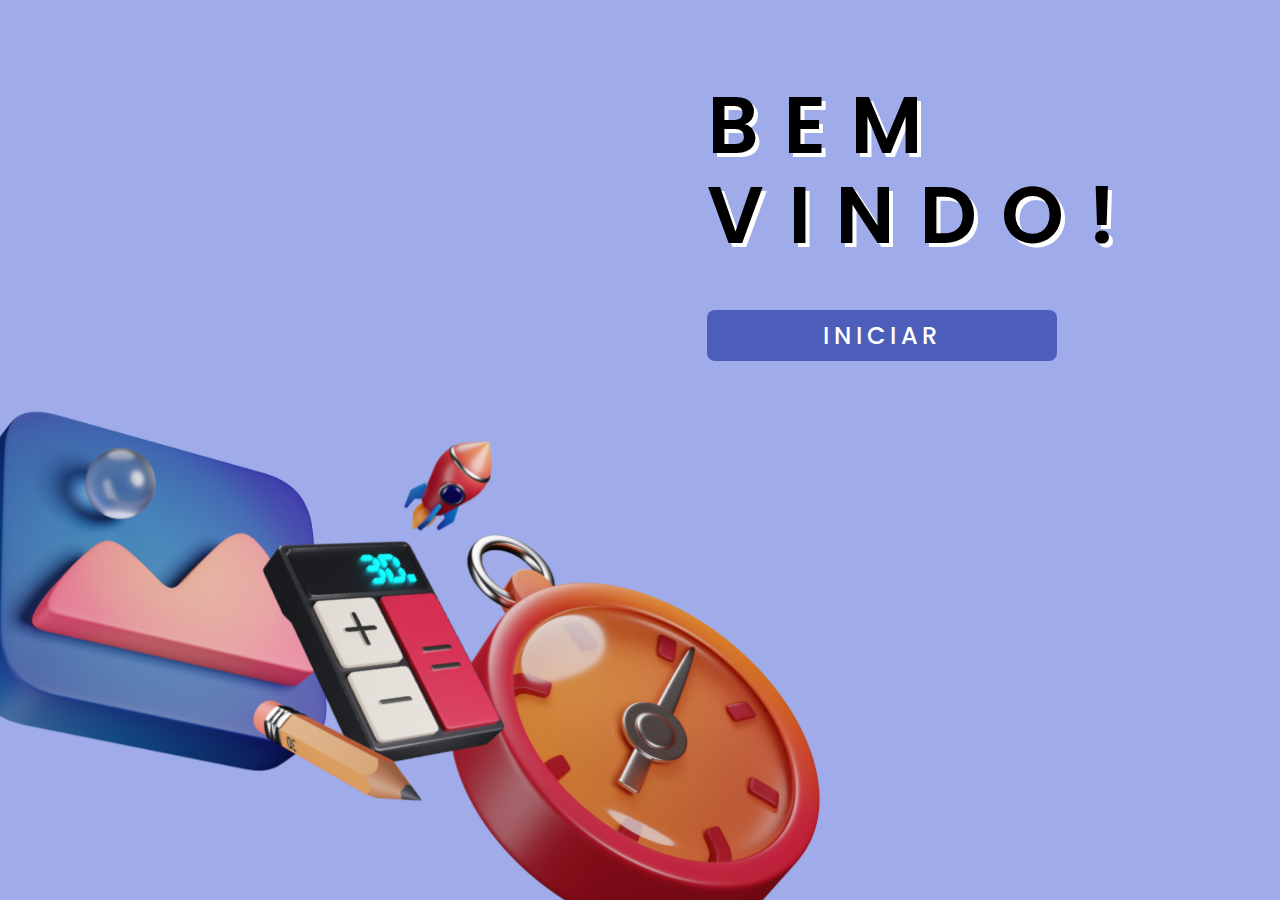
<file: index.html>
<!DOCTYPE html>

<html lang="en">
    <head>
        <meta charset="UTF-8">
        <meta name="viewport" content="width=device-width, initial-scale=1.0">
        <title>Simulador de movimentos</title>
        <link rel="stylesheet" href="style.css">
    </head>

    <body id="home">
        <div class="title-home">
            <div>
                <h1>
                    BEM <br>
                    VINDO!
                </h1>

                <a href="projetil.html">INICIAR</a>
            </div>
        </div>

        <img src="assets/home.svg" alt="home">
    </body>
</html>
</file>
<file: style.css>
@import url('https://fonts.googleapis.com/css2?family=Poppins:ital,wght@0,100;0,200;0,300;0,400;0,500;0,600;0,700;0,800;0,900;1,100;1,200;1,300;1,400;1,500;1,600;1,700;1,800;1,900&display=swap');

* {
  border: 0;
  padding: 0;
  margin: 0;
  box-sizing: border-box;
  list-style: none;
  text-decoration: none;
  font-family: "Poppins", sans-serif;
}

button, a {
  cursor: pointer;
  transition: all 500ms;
}

button:hover, a:hover {
  -webkit-transform: translateY(-3px);
  transform: translateY(-3px);
}

/* HEADER */

header {
  background-color: #4D5EBA;
  width: 100%;
  display: flex;
  align-items: center;
  justify-content: space-between;
  flex-wrap: wrap;
  min-height: 72px;
  padding: 20px 80px;
  gap: 12px;
}

@media screen and (max-width: 500px) {
  header {
    padding: 20px 40px;
  }
}

header h1 {
  font-size: 20px;
  font-weight: 600;
  color: #FAFAFA;
}

header .menu-buttons-container {
  gap: 12px;
  display: flex;
  align-items: center;
  justify-content: space-between;
}

header .menu-buttons {
  color: #FAFAFA;
  font-weight: 500;
  background-color: #4D5EBA;
  cursor: pointer;
  padding: 12px 24px;
  border-radius: 8px;
  width: fit-content;
  font-size: 16px;
}


header .menu-buttons a {
  color: #FAFAFA;
}

header .menu-buttons:hover {
  background-color: #414e98;
}

header .menu-buttons.active {
  color: #2F45BA;
  background-color: #FAFAFA;
}

header .menu-buttons.active:hover {
  background-color: #e4e4e4;
}

/* FOOTER */

footer {
  background-color: #7785D5;
  display: flex;
  align-items: center;
  justify-content: space-between;
  flex-wrap: wrap;
  gap: 24px;
  padding: 32px 80px;
  color: #FAFAFA;
}

@media screen and (max-width: 500px) {
  footer {
    padding: 32px 40px;
  }
}

footer .info-container h2, footer p, footer .devs-container h2, footer .devs p {
  font-size: 14px;
  margin-bottom: 12px;
}

footer .devs-container {
  display: flex;
  flex-direction: column;
}

footer .devs-list {
  display: flex; 
  column-gap: 32px;
  flex-wrap: wrap;
}

footer .dev {
  display: flex;
  gap: 12px;
}

footer .dev a img:hover {
  opacity: 80%;
}

/* SIMULATOR */

.simulator {
  display: flex;
  flex-direction: column;
  min-height: 100vh;
}

.container {
  background-color: #A0ACE9;
  width: 100%;
  display: flex;
  flex: 1;
  flex-direction: column;
  align-items: center;
  justify-content: center;
  padding: 40px;
}

.project-container, .plane-container {
  min-width: 70%;
  background-color: #fff;
  display: flex;
  gap: 32px;
  justify-content: space-around;
  padding: 32px;
  border-radius: 16px;
}

@media screen and (min-width: 1200px) {
  .project-container, .plane-container {
    min-width: 900px;
    max-width: 900px;
  }
}

.project-container {
  max-width: 900px;
}

@media screen and (max-width: 1100px) {
  .project-container, .plane-container {
    flex-direction: column;
  }
}

@media screen and (max-width: 600px) {
  .project-container, .plane-container {
    display: none;
  }
}

.not-available {
  display: none;
}

@media screen and (max-width: 600px) {
  .not-available {
    display: block;
    background-color: white;
    padding: 40px;
    border-radius: 16px;
    text-align: center;
  }
}

.graphic-img, .plane-graphic-img {
  display: flex;
  justify-content: space-between;
  border-radius: 12px;
  box-shadow: 0px 0px 12px 0px rgba(0, 0, 0, 0.146);
  padding: 12px;
  position: relative;
  width: 100%;
}

.plane-graphic-img {
  overflow: hidden;
}

.graphic-img-canvas {
  display: flex;
  align-items: end;
  justify-content: center;
  padding: 25px;
}

.graph-container {
  position: relative;
  width: 400px;
  height: 90%;
  display: flex;
}

.x-axis, .y-axis {
  position: absolute;
  background-color: #000;
}

.x-axis {
  width: 100%;
  height: 2px;
  bottom: 0;
  left: 0;
}

.x-axis::before {
  content: '';
  position: absolute;
  width: 0;
  height: 0;
  border-top: 5px solid transparent;
  border-bottom: 5px solid transparent;
  border-left: 10px solid #000;
  top: -3px;
  right: -10px;
}

.y-axis {
  width: 2px;
  height: 100%;
  top: 0;
  left: 0;
}

.y-axis::before {
  content: '';
  position: absolute;
  width: 0;
  height: 0;
  border-left: 5px solid transparent;
  border-right: 5px solid transparent;
  border-bottom: 10px solid #000;
  top: -10px;
  left: -4px;
}

.y-label {
  position: absolute;
  top: -0px;
  left: 15px;
  font-weight: bold;
  font-size: 16px;
}

.x-label {
  position: absolute;
  bottom: 5px;
  right: 5px;
  font-weight: bold;
  font-size: 16px;
}

#canvas {
  width: 99%;
}

.results, .results-plane {
  position: absolute;
  top: 12px;
  right: 12px;
  padding: 8px;
  background-color: rgba(255, 255, 255, 0.6);
  border-radius: 12px;
  display: flex;
  flex-direction: column;
  align-items: end;
  gap: 4px;
  z-index: 50;
}

.results span {
  font-size: 12px;
}

.results p {
  font-size: 13px;
}

.results-plane p {
  font-size: 10px;
}

.results-info-plane p {
  margin-bottom: 6px;
}

.time {
  height: 95%;
  display: flex;
  position: absolute;
  align-items: flex-end;
  z-index: 999;
}
.time p {
  font-size: 13px;
}

.question {
  margin-top: 5px;
}

.question a {
  display: flex;
  gap: 3px;
}

.question a img {
  width: 7%;
}

.results .question a span {
  color: #8F8F8F;
}

.downloadButton {
  display: flex;
  align-items: center;
  justify-content: flex-end;
}

.downloadButton button {
  background-color: #fff;
  border-radius: 8px;
  text-decoration: underline;
  font-size: 14px;
  font-weight: 500;
  cursor: pointer;
  width: fit-content;
  min-width: 100px;
  color: #F6A731;
  margin-top: 5px;
  display: flex;
  align-items: center;
  gap: 3px;
}

.downloadButton button img {
  width: 18%;
}


.graphic-info, .graphic-info-plane {
  font-size: 12px;
  font-weight: 500;
  width: 20%;
  display: flex;
  flex-direction: column;
  gap: 16px;
  min-width: fit-content;
}

.inputs-wrapper {
  display: flex;
  flex-direction: column;
  gap: 16px;
}

@media screen and (max-width: 1100px) {
  .graphic-info, .graphic-info-plane {
    flex-direction: row;
    width: 100%;
    align-items: end;
    flex-wrap: wrap;
  }

  .inputs-wrapper {
    flex-direction: row;
  }

  .graphic-info-item, .graphic-info-item-plane {
    width: 100%;
  }
}

.graphic-info p, .graphic-info-plane p {
  text-align: center;
  font-size: 12px;
  margin-bottom: 5px;
}

.graphic-info input, .graphic-info-plane input {
  border-radius: 8px;
  padding: 8px 12px;
  background: #FFF;
  box-shadow: 0px 0px 12px 0px rgba(0, 0, 0, 0.146);
  text-align: center;
  width: 100%;
}

.graphic-info-plane .buttons-wrapper {
  display: flex;
  flex-direction: column;
  gap: 8px;
}

@media screen and (max-width: 1100px) {
  .graphic-info-plane .buttons-wrapper {
    flex-direction: row;
  }
}

.graphic-info button, .graphic-info-plane button {
  border-radius: 8px;
  background: #F6A731;
  display: flex;
  padding: 8px 12px;
  justify-content: center;
  align-items: center;
  gap: 10px;
  color: #fff;
  font-size: 14px;
  font-weight: 500;
  cursor: pointer;
  width: 100%;
  min-width: 140px;
}

.graphic-info-plane button {
  gap: 5px;
}

.graphic-info button:hover, .graphic-info-plane button:hover {
  background-color: #e79d30;
}

#button-simulator-pause {
  background-color: #F0C940;
}

#button-simulator-pause:hover {
  background-color: #ddb939;
}

#button-simulator-reset {
  background-color: #BEC5EB;
}

#button-simulator-reset:hover {
  background-color: #abb2d6;
}

#canvas-plane {
  width: calc(100% - 20px);
  aspect-ratio: 3/1.3;
  border-radius: 12px;
  display: flex;
  justify-content: center;
}

#object {
  width: 60px;
  height: 60px;
  background-color: #F6A731;
  transform-origin: bottom center;
  margin-left: 40%;
  margin-top: -60px;
  position: absolute;

  display: flex;
  align-items: center;
  justify-content: center;
}

#slope {
  width: 200%;
  height: 140%;
  background-color: #E2E2E2;
  position: absolute;
  bottom: 0;
  transform-origin: top center;
  transform: rotate(15deg);
  margin-bottom: -50%;
  z-index: 10;
}

#path {
  position: absolute;
  width: 0;
  border-top: 2px dashed #FFE0B1;
  margin-left: 40%;
  margin-top: -60px;
}

.align-object {
  display: flex;
  align-items: center;
  gap: 10px;
}

.align-object svg {
  margin-left: 40%;
  margin-top: -60px;
  padding-right: 2px;
}

/* HOME */

#home {
  width: 100%;
  height: 100vh;
  position: relative;
  background-color: #A0ACE9;
  overflow-x: hidden;
}

#home .title-home {
  position: relative;
  width: 100%;
  display: flex;
  justify-content: end;
  padding: 80px 140px 0 0;
  z-index: 20; 
  gap: 20px;
}

@media screen and (max-width: 1000px) {
  #home .title-home {
    justify-content: center;
    padding: 140px 40px 0;
  }
}

#home .title-home div {
  display: flex;
  flex-direction: column;
  gap: 40px;
  max-width: 100%;
}

@media screen and (max-width: 1000px) {
  #home .title-home div {
    align-items: center;
  }
}

#home .title-home h1 {
  font-size: 80px;
  letter-spacing: 24px;
  font-weight: 600;
  line-height: 90px;
  text-shadow: 4px 4px 0px #FFF;
}

@media screen and (max-width: 1000px) {
  #home .title-home h1 {
    text-align: center;
    font-size: 44px;
    line-height: 48px;
    letter-spacing: 12px;
    text-shadow: 2px 2px 0px #FFF;
  }
}

#home .title-home a {
  border-radius: 8px;
  background-color: #4D5EBA;
  padding: 8px 12px;
  width: 350px;
  max-width: 100%;

  color: #FFF;
  font-size: 24px;
  letter-spacing: 4px;
  font-weight: 500;
  text-align: center;

  margin-top: 10px;
}

#home .title-home a:hover{
  background-color: #5a6cd3;
}

#home img {
  position: absolute;
  width: 890px;
  bottom: 0;
}

@media screen and (max-width: 1000px) {
  #home img {
    filter: opacity(0.3);
  }
}
</file>
